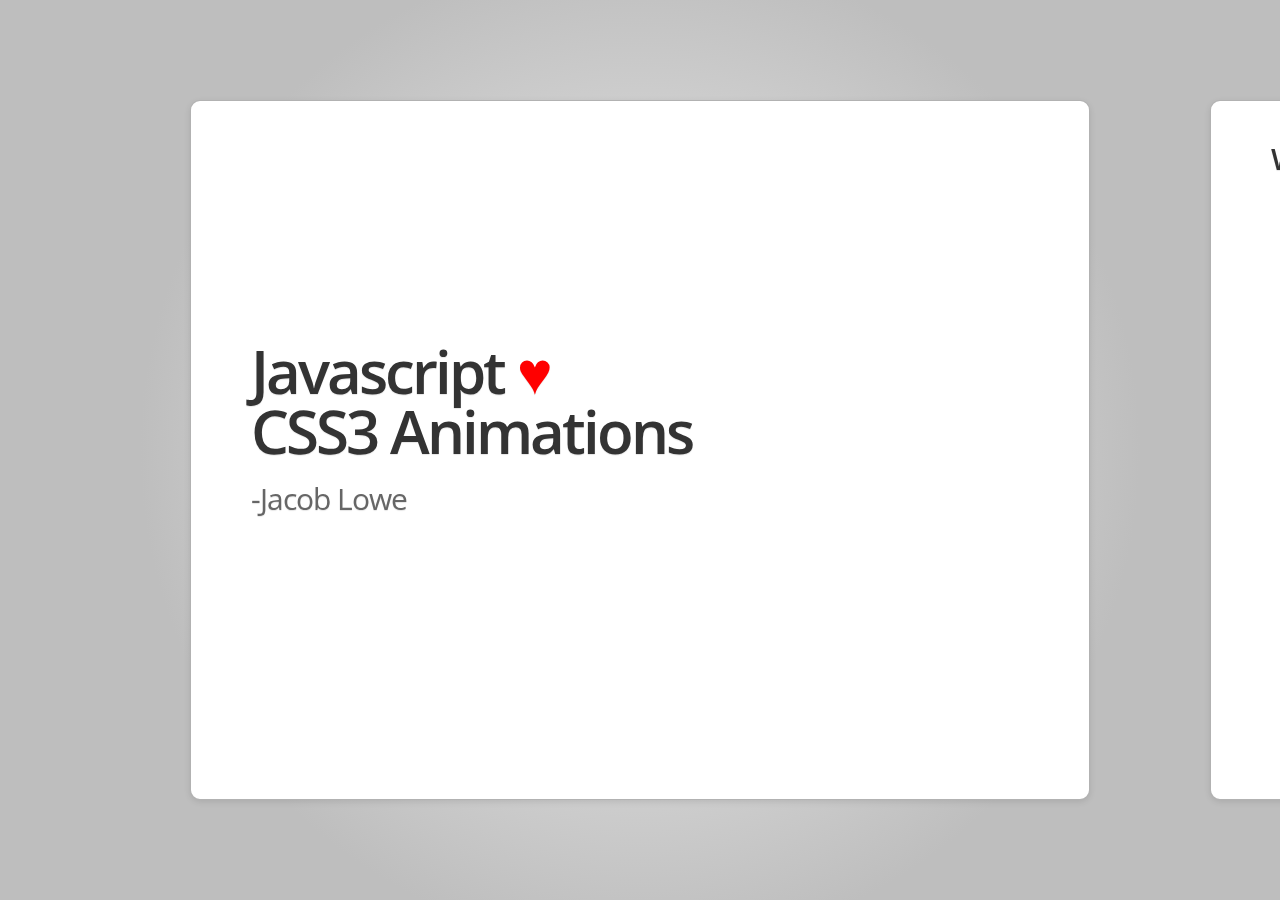
<file: html5slides-read-only/javascript-hearts-css3/index.html>
<!DOCTYPE html>

<!--
  Google HTML5 slide template

  Authors: Luke Mahé (code)
           Marcin Wichary (code and design)
           
           Dominic Mazzoni (browser compatibility)
           Charles Chen (ChromeVox support)

  URL: http://code.google.com/p/html5slides/
-->

<html>
  <head>
    <title>Javascript ♥ CSS3 Animations</title>

    <meta charset='utf-8'>
    <script
      src='slides.js'></script>
  </head>
  
  <style>
    /* Your individual styles here, or just use inline styles if that’s
       what you want. */
    
    
  </style>

  <body style='display: none'>

    <section class='slides layout-regular template-default'>
      
      <!-- Your slides (<article>s) go here. Delete or comment out the
           slides below. -->
        
        
      
      <article>
        <h1>
           Javascript <span class=red>♥</span><br>
          CSS3 Animations
          <br>
        </h1>
        <p>
          -Jacob Lowe
        
        </p>
      </article>
      
      <article>
        <h3>Why use CSS3 Animations</h3>
        <ul class=build>
          <li><p>Css3 Animations are very smooth and can do alot  more, faster then javascript animations (less code). </p>
          <li><p>They degrade gracefully because they do not effect, in any way, browsers that do not support CSS3 Animations</p>
          <li><p>Easliy Detectable in Javascript</p>
          <li><p>CSS3 Animations are hardware accelerated in mobile safari.</p>
          <li><p>Most importantly it allows you to free up your javascript to do more important task.  </p>
        </ul>
      </article>
      
      <article>
        <h3>CSS3 Animation Are</h3>
        <p class="green">animations that are driven with css.</p>
        <div class="hover_demo"><p>Hover</p></div>
        <p>There is two ways to achieve CSS3 animations.</p>
      </article>
      
            <article class="smaller">
        <h4>
          Animation Property
        </h4>
        <pre>&lt;style type="css/text"&gt;
@keyframes resize {
	0% {
		padding: 0;
	}
	50% {
		padding: 0 20px;
	}
	100% {
		padding: 0 100px;
	}
}
	
#box {
	animation-name: resize;
	animation-duration: 1s;
	animation-iteration-count: 4;
	animation-direction: alternate;
}	
&lt;/style&gt;</pre>
        <p class="red">Dont Forget Vendor Prefixes</p>
      </article>

      <article class="smaller">
        <h4>
          Transition Property
        </h4>
        <pre>&lt;style type="css/text"&gt;
  #animate_all{
    transition-property : all;
    transition-duration: .5s;
    transition-timing-function: ease-in-out;
    transition-delay: 100ms;
  }
  
  #animate_opacity{
    /* Shorthand */
    transition: opacity 500ms ease-in .01s;
  }
&lt;/style&gt;</pre>
        <p><span class="red">Yes, you need vendor prefixes for this as well.</span><br>This is simpler <span class="blue">and will be used for the rest of the demo.</span></p>
      </article>
      <article>
	<h3>Setting up styles for Animations</h3>
	<p>There are differnt ways to apply these animations to a element, that will have differnt effects on the element. There are basically 3 differnt ways</p>
	<ul class="build">
	  <li>Adding animation straight to main styles<br>
	    Element will always be animated with applied properties
	  <li>Adding seperate animations to applied styles<br>
	    Element will have a differnt animation properties when style is applied<br>
	    <span class="green">(if style overwrites previous style)</span>
	  <li>Creating a special class that will apply animation<br>
	    Element will only animate when style is apply
	</ul>
      </article>
      <article>
	<h4>Adding Straight to Style</h4>
	<pre>&lt;style type="text/css"&gt;
  .animated_element{
    transition: all 500ms;
  }
&lt;/style&gt;
	</pre>
	<p>This is the simplist way but does not only give the wanted results.</p>
      </article>
      <article>
	<h4>Seperate Animations</h4>
	<pre>&lt;style type="text/css"&gt;
  .animated_element{
    transition: all 500ms;
  }
  
  .animated_element.slow{
    transition: all 1s;
  }
&lt;/style&gt;
	</pre>
	<p>Once the 'slow' class is added the transition overwrites the original transition</p>
      </article>
      <article>
	<h4>Dedicated Animation Class</h4>
	<pre>&lt;style type="text/css"&gt;
  .element_style{
    border-radius: 50px;
  }
  
  .animate{
    transition: all 500ms ease-in-out 100ms;
  }
&lt;/style&gt;
	</pre>
	<p>When 'animate' class is applied the element with have a smooth animation. In contrast it will not have any animations applied when 'animate' is not applied.</p>
      </article>
      <article>
        <h3>
          Demo Using Javascript!
        </h3>
        <pre>&lt;style type="css/text"&gt;
  .demo_two{
    opacity: .5;
    box-shadow: 0 0 1px #06C;
    transition: all 1000ms;
  }
  
  .demo_two.clicked{
    opacity: 1;
    box-shadow: 0 0 10px #06C;
  }
&lt;/style&gt;</pre>
        
        <p>
          I add the changes that Id like to animate to. Then I add the class using javascript.
        </p>
      </article>

      <article>
        <h3>Adding the Class</h3>
        <pre>
&lt;script&gt;
//using html 5
  var ele = document.querySelector('.demo_two');
  
  ele.addEventListener('click', function(){
      this.className = ele.className + ' clicked';  
  });
&lt;/script&gt;
        </pre>
        <p>Try it!</p>
        
        <div class="demo_two">Click Me</div>

      </article>

      <article>
        <h3>
         Applying Inline Styles
        </h3>
        <p>The animation will work even when adding styles inline.</p>
        <pre>
&lt;script&gt;
//using html 5
  var ele = document.querySelector('.demo_three');
  
  ele.addEventListener('click', function(){
      this.style.background = 'rgba(0,0,0,.3)';  
  });
&lt;/script&gt;
        </pre>    
        <p>Try it!</p>
        
        <div class="demo_three">Click Me</div>
      </article>
      <article>
	<h4>Detecting CSS3 Properties</h4>
	<p>Detecting CSS Properties in general is pretty to detect with javascript, do you have <a onclick="alert((supportTransition()) ? 'Yes you do' : 'Nope, Chuck testa');" class="blue" style="cursor: pointer;">CSS3 transitions</a></p>
	<pre>&lt;script&gt;
  function supportTransitions(){
    //Test for each vendor and W3C properties 
    if(	'WebkitTransition' in document.body.style ||
	'MozTransition' in document.body.style ||
	'OTransition' in document.body.style ||
	'MsTransition' in document.body.style ||
	'transition' in document.body.style){
	  return true;
	}
    
    return false;
  }
&lt;/script&gt;</pre>
	
      </article>
      <article>
	<h4>jQuery Easy Fallback</h4>
	<p>Using jQuery we can easily set up a fallback without much extra coding</p>
	<pre>&lt;script&gt;
  var styles = {width : '500px'},
    duration = 500,
    type = ['css', 'animate'],
    // Using feature detection function from above
    support = (supportTransition()) ? 0 : 1;
    
    $('.element')[type[support]](styles, duration);
    
&lt;/script&gt;
	</pre>
      </article>
      <article>
        <h1>Questions?!?!</h1>
        <p><a href="http://www.redeyeoperations.com/wp-content/uploads/2011/12/path-animation.html">Advanced Demo</a> of what Javascript and CSS3 animations can do together</p>
      </article>
    </section>
<script src="script.js"></script>
  </body>
</html>
</file>
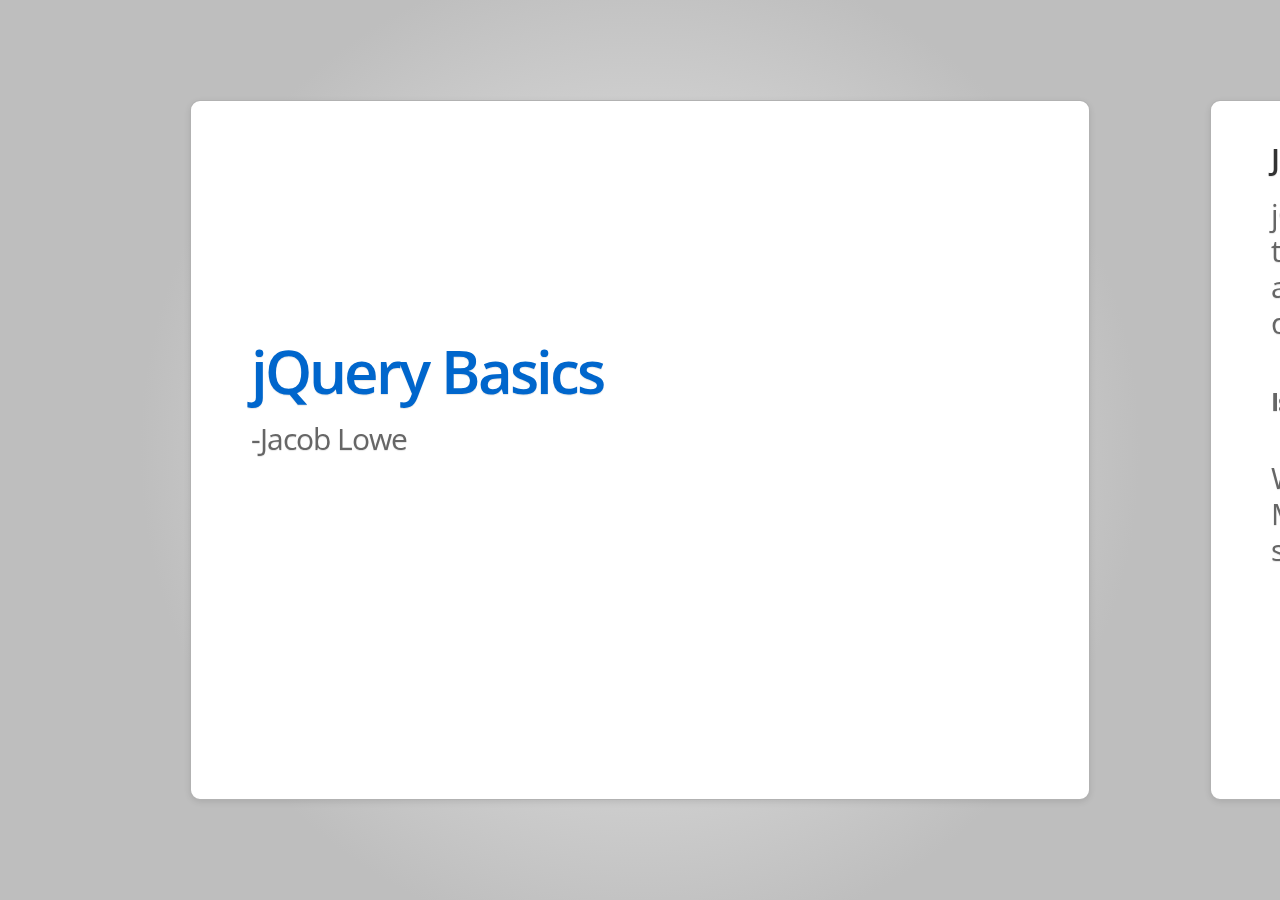
<file: html5slides-read-only/jquery-basics/index.html>
<!DOCTYPE html>

<!--
  Google HTML5 slide template

  Authors: Luke Mahé (code)
           Marcin Wichary (code and design)
           
           Dominic Mazzoni (browser compatibility)
           Charles Chen (ChromeVox support)

  URL: http://code.google.com/p/html5slides/
-->

<html>
  <head>
    <title>jQuery Basics</title>

    <meta charset='utf-8'>
    <script
      src='slides.js'></script>
  </head>
  
  <style>
    /* Your individual styles here, or just use inline styles if that’s
       what you want. */
    
    
  </style>

  <body style='display: none'>

    <section class='slides layout-regular template-default'>
      
      <!-- Your slides (<article>s) go here. Delete or comment out the
           slides below. -->
        
        
      
      <article>
        <h1>
           <span class="blue">jQuery Basics</span>
          <br>
        </h1>
        <p>
          -Jacob Lowe
        
        </p>
      </article>
      
      <article>
        <h3>Jquery, what and why?</h3>
        <p>
          jQuery is a javascript library/framework that help enhance the usage of javascript by making it simple. It also tackels alot of cross browser issues that would increase development time.
        </p>

        <h5>Is it stable enough to use.</h5>

        <p>Well if something that is stable enough for Google, Mozilla, Microsoft, Wordpress, Drupal, and Twitter. It should be stable enough for your projects.</p>
      </article>
      
      <article>
        <h3> Jquery Syntax </h3>
        <p>Jquery is simple because is has a very fluid sytax. The syntax is …</p>

        <pre>jQuery(args).method(args);</pre> 

        <p>It just looks like a list of functions connected by dots. This pattern is basically created by jQuery returning itself in each function and all the methods are attached to jQuerys prototype.</p>

        <p>Eg.</p>

        <pre>$(‘.element’).append(‘Hello World’);</pre>
      </article>

      <article class="smaller">
        <h4>Chain hang low.</h4>

        <p>One unique asspect of jQuery is that it is chainable. You can attach many methods to one string of jQuery execution.</p>

        <p>Eg.</p>

        <pre>$(‘.element’).append(‘Hello World’).find(span).css(‘border’, ‘1px solid yellow’).parent(‘div’).animate(‘height’, ‘300px’);</pre>

        <p>I applied many methods to many elements all in one string. Even though it would look better if written like this.<p>

        <pre>$(‘.element’)
        .append(‘Hello World’)
        .find(span)
        .css(‘border’, ‘1px solid yellow’)
        .parent(‘div’)
        .animate(‘height’, ‘300px’);</pre>
      </article>
      <article>
	       <h3>Start it up!</h3>
         <p>There is a simple snippet to remember if you want to use jqery and dont know if its loaded yet</p>
         <pre>$(function(){
  //DoStuff
});</pre>
      </article>
      <article>
	     <h1>Inside jQuery</h1>
       <p>With jQuery you have two difernt states: Inside jQuery and outside jQuery(‘normal javascript’).</p>
      </article>
      <article class="small">
          <h3>this and that</h3>

        <p>Let say that I have element event, I want to add some css to the element when the event is fired.</p>

        <ul class="build">
          <li>
            <pre>$(‘.element’).click(function(){
  this.css({‘border’:’1px solid yellow’});
});</pre>

            <p>What is wrong with ‘this’</p>

          </li>
          <li>

            <p>this is a contant of javascript, and not inside jQuery. So to make this snippet function we just need to change `this` to `$(this)`. It is possible to store a instance of jQuery tho.</p>

            <pre>var that = $(this);

that.css(‘border’, ‘1px solid yellow’);</pre>
	  </li>
	</ul>
      </article>

      <article>
        <h4>Return More</h4>

	<p>What does jQuery return? Well itself of course, well most of the time. </p>

	<pre>var ele = $(‘.element’);

console.log(ele);

//This looks like

//[‘&lt;div class=”element”/&gt;’, ‘&lt;div class=”element”/&gt;’, ‘&lt;span class=”element”/&gt;’]</pre>

<p>but what is</p>

<pre>ele[0]

//null</pre>
      </article>
<article>

 <h3>In and out</h3>>

<pre>var in = $(‘.element’);

var out = in.get();

//Back in
in = $(out)</pre>
      </article>

      <article>
        <h1>Write less Do more</h1>

	<p>Do more what?</p>

      </article>

      <article>
        <h3>Adding some Class</h3>

<p>One of the best things that jQuery can do is add and remove classes. Why is this so cool? How about super interactive buttons.</p>
<pre>(function($){
    
    var btns = $('.button');
    
    btns.bind({
    'mousedown': function(){
        $(this).addClass('pressed');
    },
    'mouseout': function(){
        if($(this).hasClass('pressed'){
            $(this).addClass('voidPress');
        }  
    },
    'mouseup' : function(){
        $(this).removeClass('pressed');
    }})
    
}(jQuery));</pre>

<a href="https://gist.github.com/cb0e8a5643434f0f6101">Interactive Buttons</a>

<p>A class for every state that isnt provided by browsers. All added and removed by jQuery</p>
      </article>
      <article>
	<h3>Tranversing</h3>

<p>Ever try and transverse through a hierarchy in javascript. It can be a pain, but not with jQuery.</p>

<pre>$(‘.child’).parent(‘.parent’).parent(‘.grandparents’).find(‘.child’).siblings(‘.cousins’).children(‘.nephew’);</pre>

<p>There are many methods to help transverse elements.</p>
//Links to docs

<pre>.parent
.children
.siblings
.next
.prev</pre>
	
      </article>
      <article>
	<h3>If no one listens does an event fire?</h3>
<p>I have never really liked addEventListener, it seemes a bit lengthy.With jquery things get crunched.</p>

<pre>$(‘.element’).click(callback);</pre>

<p>There are many shorthands that come packed into jQuery: mouseover, mouseout, click, dblclick, even hover. And it gets better. (this should be no suprise because it was in a earlier slide)</p>

<pre>$(‘.element’).bind({
	‘click’ : clickHandle,
	‘dblclick’ : dblClickHandle,
	‘mouseover’ : mouseOverHandle
});</pre>

<p>Jquery really like to show off its objects. And it also allows you to teardown events.</p>

<pre>$(‘.element’).unbind(‘click’, clickHandle);</pre>

      </article>
      <article>
	<h3>Animations</h3>

<p>You know that browser that doesnt support CSS3 animations, or much of anything. Well it has javascript animation support, and creating cool animations in jQuery is never a bad thing.</p>

<pre>$(‘.element’).animate({parameters},duration);</pre>

<p>It has very nice syntax, and its super simple to get up and running. Just write one line and you have a sweet animation.</p>

<p>There is even many shorthand animations like</p>

<pre>.slideUp
.slideDown
.fadeIn
.fadeOut</pre>

<p>that take a speed as an argument, and thats it.</p>
      </article>
      <article>
	<h1>Taking it to 2.0</h1>

<p>jQuery has some advanced uses and some are super super useful.</p>
      </article>
      <article>
	<h3>Ajax</h3>
<p>If you have ever made a Ajax request in plain javascript you would know what a pain it can be. With jQuery the process gets streamlined. </p>

<pre>$.ajax({options and callbacks});</pre>

<p>looks simple right. Heres what an actual call would look like</p>

<pre>$.ajax({
	url: ‘/feed/json?jsonp=?’,
	dataType : ‘json’,
 	type: ‘get’,
	error: function(err){
	console.log(err);
},
success: function(res){
	doSomething(res);
}
});</pre>

<p>A little tougher, well there is also shorthands.</p>
      </article>
      <article>
	<h3>Json</h3>

<p>One of my favorite uses for this is to get api data asyncrounously and without writing out the fully function from before I simply do</p>

<pre>$.getJson(‘/feed/json?jsonp=?’, function(res){
	doSomething(res);
});</pre>

<p>and I get back the same data I would the last call.</p>
      </article>
      <article>
	<h3>Just loading HTML</h3>

<p>Most of the time youll be pulling in html from a sperate page, maybe even som specific content from that seperate page, and loading it into a container. Well just load it.</p>

<pre>$(‘.container’).load(‘/content/coolstuff’);</pre>

<p>So I got all the cool stuff. Maybe I just want #some cool stuff.</p>

<pre>$(‘.container’).load(‘/content/coolstuff #some’);</pre>

<p>Now you loaded only the content inside the id ‘some’. Now doing that without jQuery is a terrible task.</p>
      </article>
      <article>
	<h3>Objects in jQuery</h3>

<p>I seriously love this one function that is pretty essential to jQuery itself. That is ‘.extend’. Now extend is more of a utility for objects then and thing else.</p>

<p>Lets say I have two objects</p>

<pre>var obj1 = {
	cool: true,
	supercool: true,
	majoreffincool: true
};

var obj2 = {
	cool: true,
	supercool: true,
	majoreffincool: false
};</pre>
      </article>
      <article>
<p>Now obj1 is my input and obj2 is the users input, and really all i care about is the users input, but only obj1 is global. So i want to overwrite it.</p>

<ul class="build">
  <li>
    <pre>$.extend(obj1, obj2);</pre>
  </li>
  <li>
    <p>and thats it. Even if you were to have a multilayered object. Its no problem.</p>

<pre>$.extend(true, obj1, obj2);</pre>
  </li>
  <li>
    <p>multiple objects? more then 2 less the 3,758 still no prob.</p>

    <pre>$.extend(obj1, obj2, obj3, 0bj4, obj5, obj6, obj7);</pre>
  </li>
  <li>
    <p>Need a new object</p>

    <pre>var objNew = $.extend({}, obj1, obj2, obj3);</pre>
  </li>
</ul>
      </article>
      <article>
	<h4>Parsing XML</h4>

<p>XML is beging to be an old mans technology, even tho HTML5 just trys to look like it. With XML you have all these crazy tags, and how well does jquery handle XML. You be the judge.</p>

<pre>$.ajax({
  url : ‘/my/xml/file.xml’,
  dataType: ‘xml’,
  success: function(res){
    var users = res.find(‘users’);
    users.each(function(){
      $(‘body’).append(users.find(‘name’).text() + ‘<br/>’);
    })
  }
})</pre>

<p>Here I just loaded a XML file and created a list from the file by selecting each users name.</p>
      </article>
      <article>
	<h1>Overview</h1>
	<p>Y U No use jQuery</p>
      </article>
      <article>
        <h1>Questions?!?!</h1>
      </article>
    </section>
<script src="script.js"></script>
  </body>
</html>
</file>
